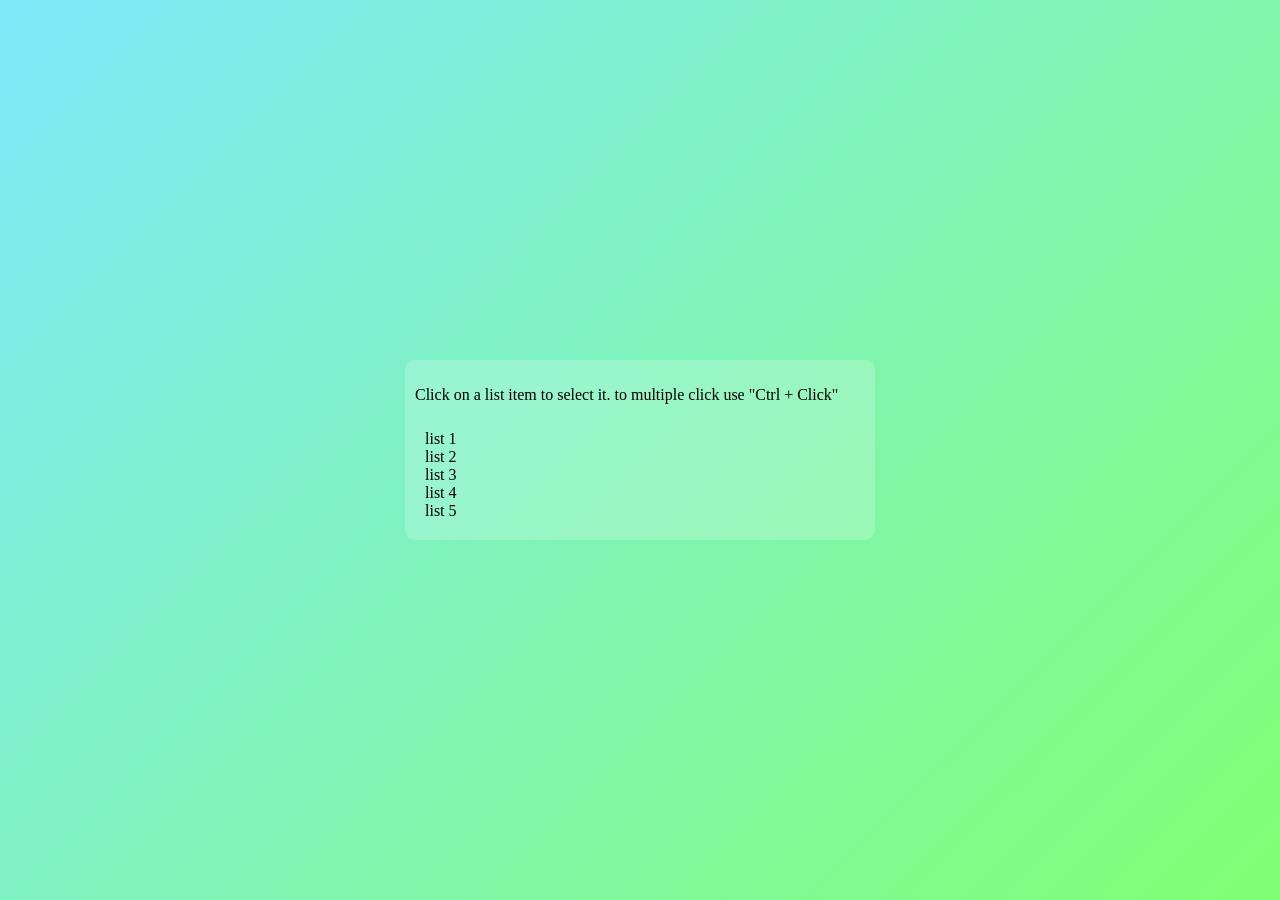
<file: list-highlighy.html>
<!DOCTYPE HTML>
<html>
<head>
  <meta charset="utf-8">
  <link rel="stylesheet" href="highlight-list-style.css">
</head>

<body>
  <div class="containor">
    <p>
      Click on a list item to select it. to multiple click use "Ctrl + Click" <br>
    </p>
      <ul id="ul">
        <li>list 1</li>
        <li>list 2</li>
        <li>list 3</li>
        <li>list 4</li>
        <li>list 5</li>
      </ul>
  </div>


  <script src="highlight-list-js.js"> </script>

</body>
</html>
</file>
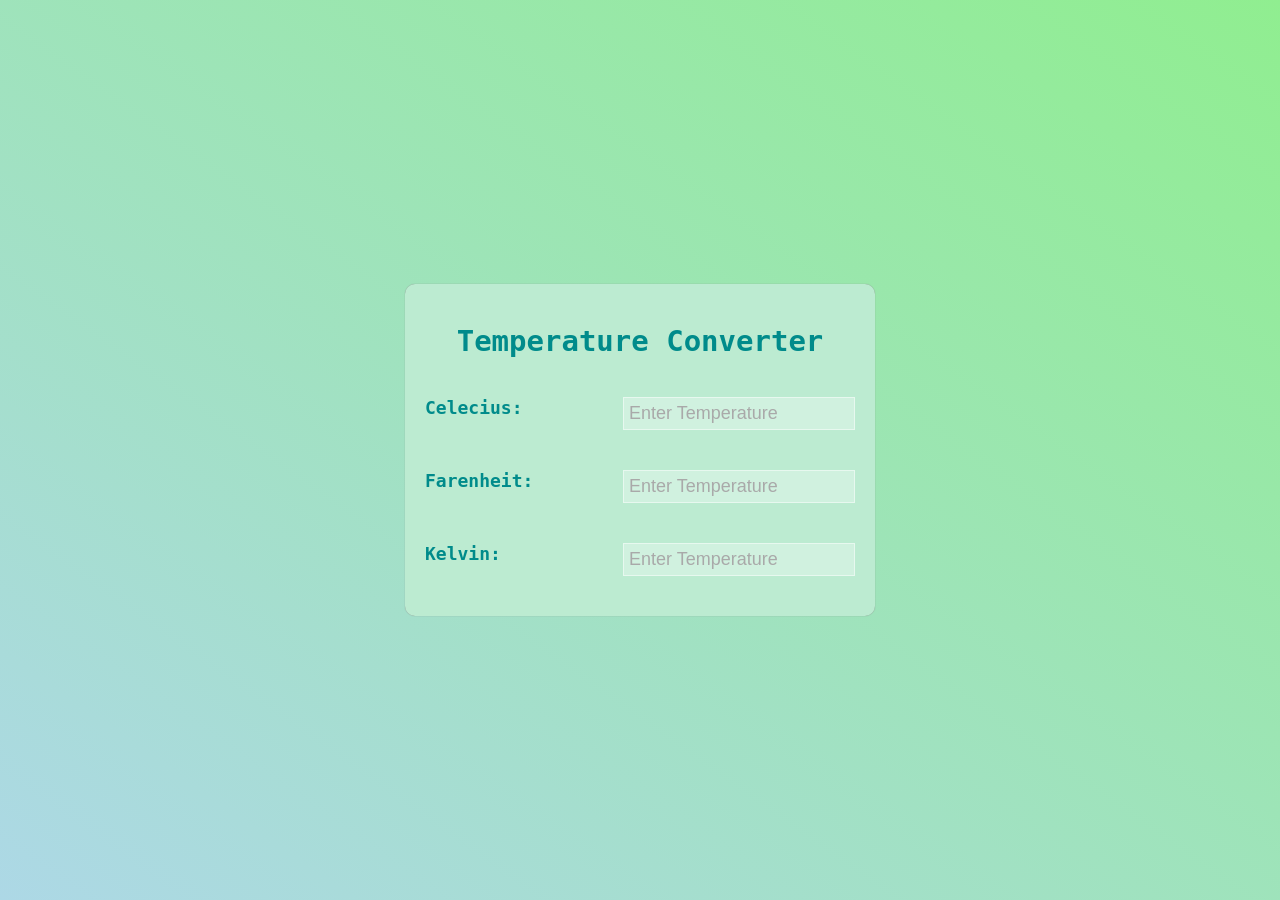
<file: Temperature-Calculator/temp-calculate.html>
<!DOCTYPE html>
<html lang="en">
<head>
    <link rel="stylesheet" href="style.css">
    <meta charset="UTF-8">
    <meta name="viewport" content="width=device-width, initial-scale=1.0">
    <title>Temperature Converter</title>
</head>
<body>
    <div class="containor">
        <h1>
            Temperature Converter
        </h1>
        
            <div class="TemperatureSection">
                <Label for="Celecius">Celecius:</Label>
                <input id="Celecius" onchange="calculateTemp(event)" name="Celecius" class="tempInput" type="number" placeholder="Enter Temperature">    
            </div>
            <div class="TemperatureSection">
                <Label for="Farenheit">Farenheit:</Label>
                <input id="Farenheit" onchange="calculateTemp(event)" name="Farenheit" class="tempInput" type="number" placeholder="Enter Temperature">    
            </div>
            <div class="TemperatureSection">
                <Label for="Kelvin">Kelvin:</Label>
                <input id="Kelvin" onchange="calculateTemp(event)" name="Kelvin" class="tempInput" type="number" placeholder="Enter Temperature">    
            </div>
              
    </div>
    <script src="inex.js"></script>
</body>
</html>
</file>
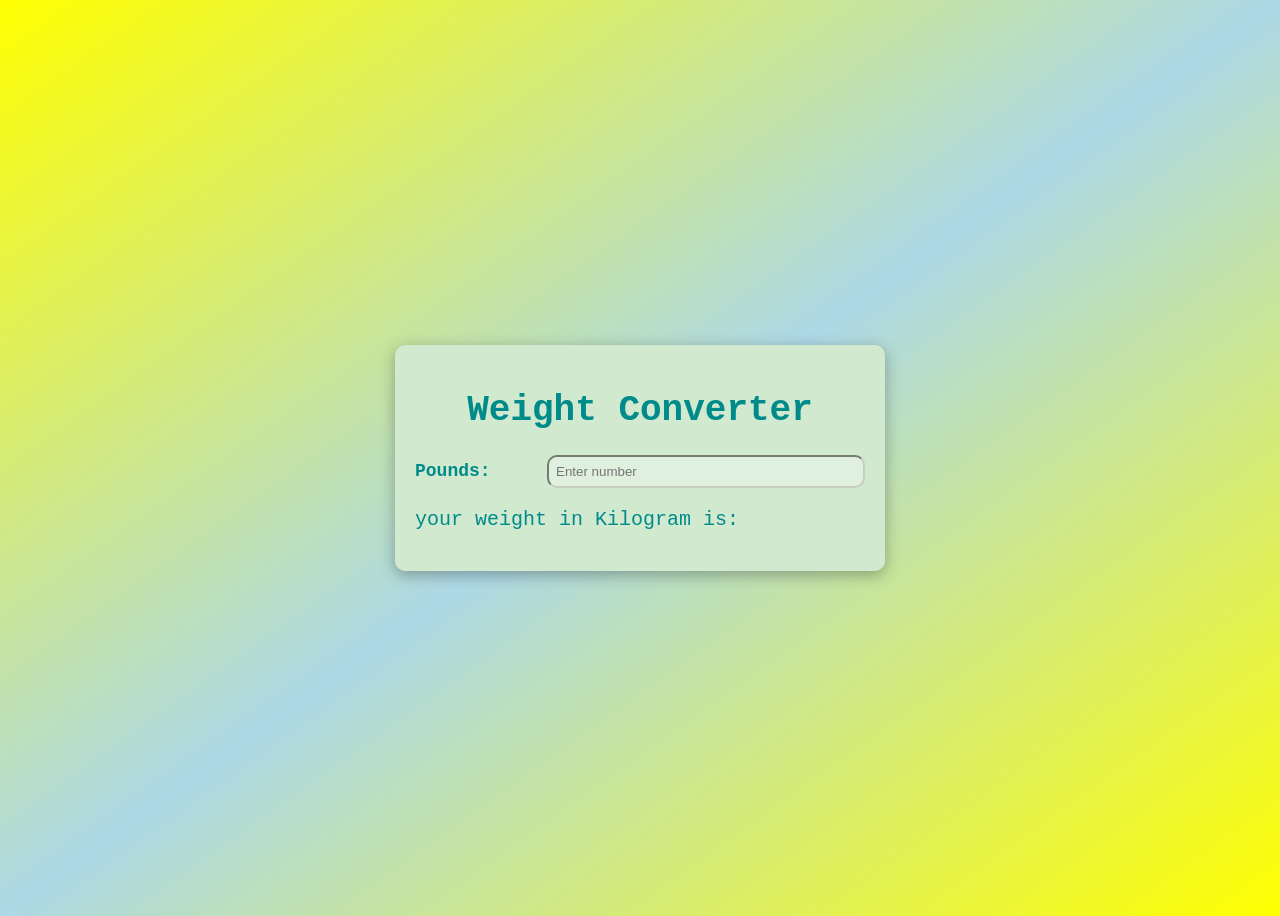
<file: weightConverter/inex.html>
<!DOCTYPE html>
<html lang="en">
<head>
    <meta charset="UTF-8">
    <meta name="viewport" content="width=device-width, initial-scale=1.0">
    <title>Weight Converter</title>
    <link rel="stylesheet" href="inex.css">
</head>
<body>
    <div class="containor"weight>
        <h1>Weight Converter</h1>
        <div class="inputweight">
            <label for="weight">Pounds: </label>
            <input class="weight"  type="number" 
             step=".1" placeholder="Enter number">
        </div>    
            <p>your weight in Kilogram is: <span class="result"></span> </p>
    </div>
    
    <script src="inex.js"></script>
</body>
</html>
<!-- onchange="Converter(event)" -->
</file>
<file: highlight-list-style.css>
body {
    display: flex;
    flex-direction: column;
    justify-content: center;
    align-items: center;
    height: 100vh;
    margin: 0;
    background: linear-gradient(135deg, #7ee8fa, #80ff72)
}
.containor {
    background: rgba(255, 255, 255, 0.2);
    width: 85%;
    max-width: 450px;
    max-height: 350px;
    border-radius: 10px;
    padding: 10px;
}
.selected {
    background: #0f0;
    border-radius: 2px;
  }

  li {
    cursor: pointer;
    display: flex;
    flex-direction: column;
    width: 90%;
  }
  ul {
    list-style: none;
    padding: 10px;
    margin: 0;
  }
  p {
    text-align: justify;
    
  }
</file>
<file: Temperature-Calculator/style.css>
body {
    margin: 0;
    background: linear-gradient(to left bottom, lightgreen, lightblue);
    color: darkcyan;
    height: 100vh;
    display: flex;
    justify-content: center;
    align-items: center;
    font-family: monospace;

}
h1 {
    padding: 0px 20px;
    font-size: 29px;
    text-align: center;
}
.containor {
    width: 85%;
    max-width: 450px;
    max-height: 350px;
    background: #BCEBD1;
    border-radius: 10px;
    padding: 20px 10px;
    font-size: 18px;
    font-weight: bold;
    display: flex;
    flex-direction: column;
    justify-content: center;
    box-shadow: 0px 0px 1px gray;
}


.TemperatureSection {
    padding: 20px 10px;
    display: flex;
    flex-direction: row;
    justify-content: space-between;
}

.tempInput {
   padding: 5px;
   border: solid 1px darkgray;
   width: 220px;
   outline: none;
   border-color: rgba(255, 255, 255, 0.5);
   background: rgba(255, 255, 255, 0.3);
   color: darkgreen;
   font-size: 18px;
   outline: none;
}
input::placeholder {
    color: darkgray;
}
</file>
<file: weightConverter/inex.css>
body {
    background: linear-gradient(to right bottom , yellow , lightblue , yellow);
    min-height: 100vh;
    display: flex;
    justify-content: center;
    align-items: center;
    border: 0;
    color: rgb(0, 139, 139);
}

h1 {
    display:block;
    text-align: center;
}

p {
    font-size: 20px; 
}

.containor {
    font-family: Courier New;
    font-size: 18px;
    width: 85%;
    max-width  : 450px;
    max-height : 350px;
    border-radius: 10px;
    display: flex;
    background: #D1E9CF;
    box-shadow: 0 4px 15px rgba(0,0,0,.3);
    flex-direction: column;
    justify-content: center;
    padding: 20px;
}
.inputweight {
    display: flex;
    justify-content: space-between;
    align-items: center;
    font-weight: 700;
    font-size: 18px;
}

input {
    width: 300px;
    border-color:  #C7CEBE;
    border-radius: 10px;
    padding: 7px;
    outline: none;
    background: rgba(255,255,255,0.3); 
    
}

input::placeholder {
    color: #757575;
}
</file>
